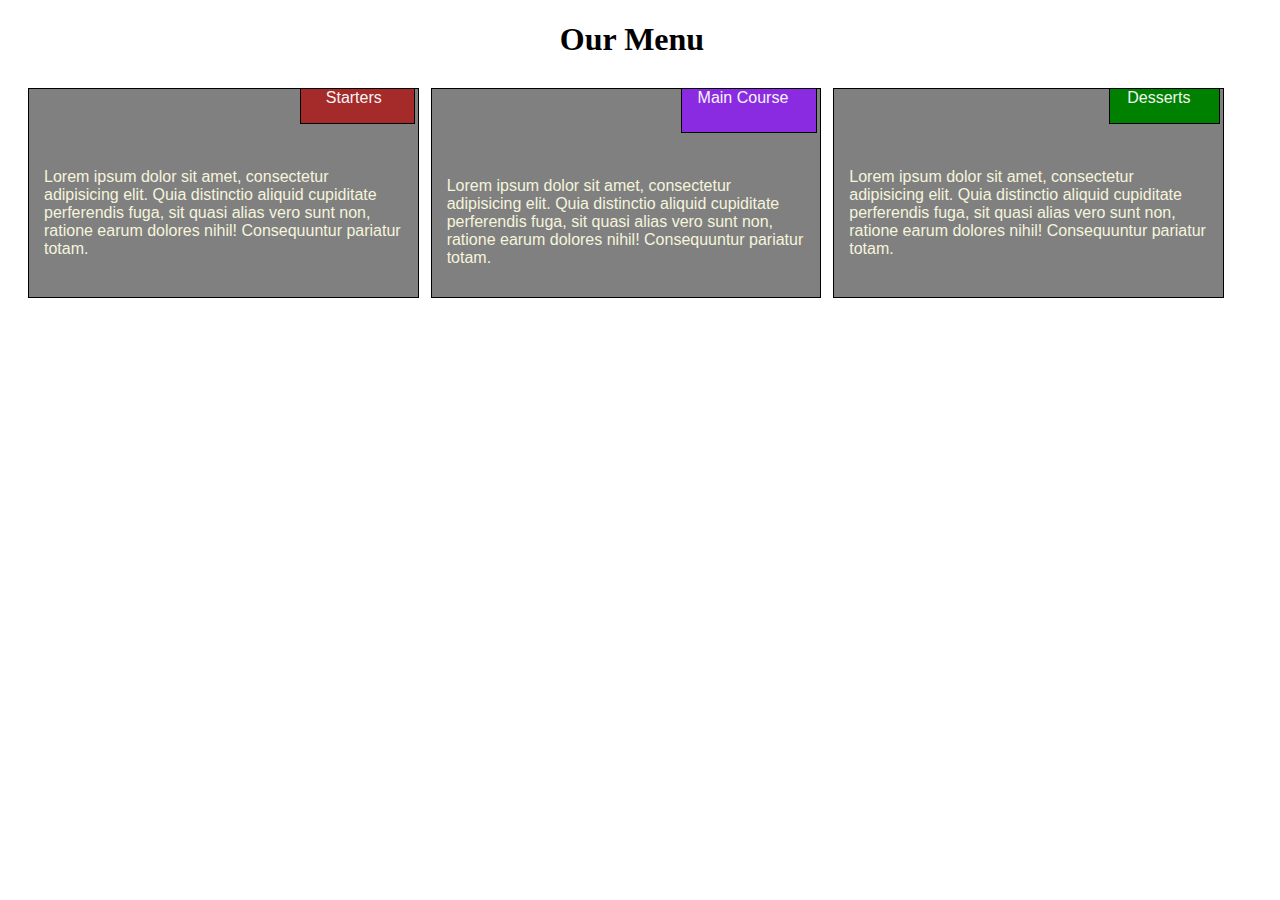
<file: module2/index.html>
<!DOCTYPE html>
<html>
<head>
  <meta charset="utf-8">
  <meta name="viewport" content="width=device-width, initial-scale=1">
  <title>Assignment Solution for Module 2</title>
  <link rel="stylesheet" href="css/style.css">
</head>
<body>
<h1>Our Menu</h1>
<div class="row">
  <div class="col-lg-4 col-md-6" >
      <div id="container">
        <p id="p1">Starters</p>
        Lorem ipsum dolor sit amet, consectetur adipisicing elit. Quia distinctio aliquid cupiditate perferendis fuga, sit quasi alias vero sunt non, ratione earum dolores nihil! Consequuntur pariatur totam.
      </div>
  </div>
  <div class="col-lg-4 col-md-6">
      <div id="container">
        <p id="p2">Main Course</p>
        Lorem ipsum dolor sit amet, consectetur adipisicing elit. Quia distinctio aliquid cupiditate perferendis fuga, sit quasi alias vero sunt non, ratione earum dolores nihil! Consequuntur pariatur totam.
      </div>
  </div>
  <div class="col-lg-4 col-md-12">
    <div id="container">
        <p id="p3">Desserts</p>
        Lorem ipsum dolor sit amet, consectetur adipisicing elit. Quia distinctio aliquid cupiditate perferendis fuga, sit quasi alias vero sunt non, ratione earum dolores nihil! Consequuntur pariatur totam.
    </div>
  </div>
  
</div>

</body>
</html>
</file>
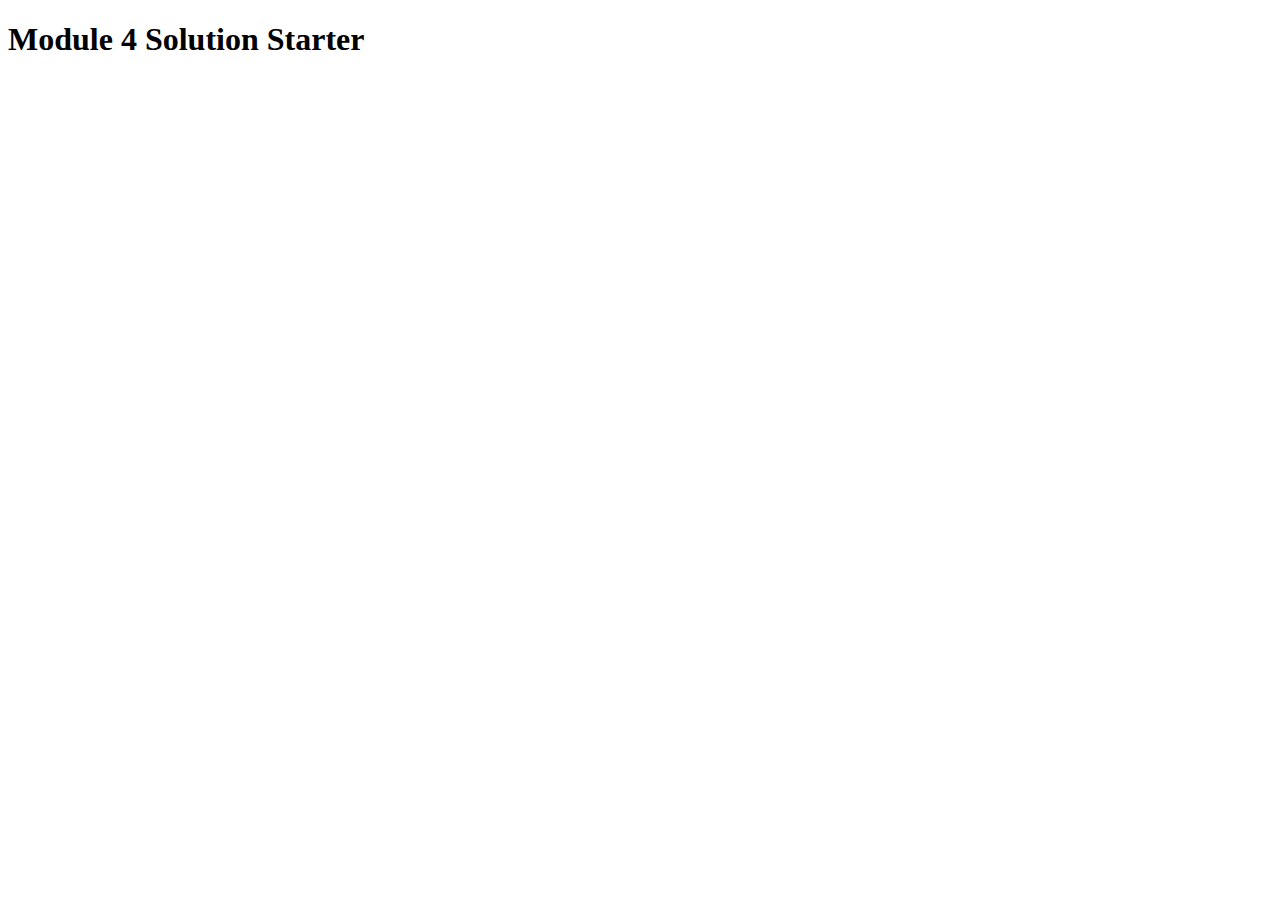
<file: module4/index.html>
<!DOCTYPE html>
<html>
<head>
  <meta charset="utf-8">
  <title>Module 4 Solution Starter</title>
  <script>
    var names = []; // DO NOT REMOVE
  </script>
  <script src="SpeakHello.js"></script>
  <script src="SpeakGoodBye.js"></script>
  <script src="script.js"></script>
</head>
<body>
  <h1>Module 4 Solution Starter</h1>
</body>
</html>
</file>
<file: module2/css/style.css>
/********** Base styles **********/
* {
  box-sizing: border-box;
  padding-right: 12px;
  margin-bottom: 12px;
}
body{
  padding-left: 20px;
}
h1 {
  margin-bottom: 30px;
  text-align: center;
}
div#container {
  border: 1px solid black;
  background-color: grey;
  width: 100%;
  height: 210px;
  margin-right: auto;
  margin-left: auto;
  font-family: Helvetica;
  color: beige;
  padding : 15px; 

}
#p1{
  background-color: #A52A2A;
  width: 32%;
  height: 20%;
  border: 1px solid black;
  position: relative;
  right: -71.5%;
  bottom: 18%;
  text-align: center;
  color: whitesmoke;
  text-indent: 4px;

}
#p2{
  background-color: blueviolet;
  width: 38%;
  height: 25%;
  border: 1px solid black;
  position: relative;
  right: -65.3%;
  bottom: 18%;
  text-align: center;
  color: whitesmoke;

}
#p3{
  background-color: green;
  width: 31%;
  height: 20%;
  border: 1px solid black;
  position: relative;
  right: -72.5%;
  bottom: 18%;
  text-align: center;
  color: whitesmoke;

}
/* Simple Responsive Framework. */
.row {
  width: 100%;
}
/********** Large devices only **********/
@media (min-width: 992px) {
  .col-lg-1, .col-lg-2, .col-lg-3, .col-lg-4, .col-lg-5, .col-lg-6, .col-lg-7, .col-lg-8, .col-lg-9, .col-lg-10, .col-lg-11, .col-lg-12 {
    float: left;

  }
  .col-lg-1 {
    width: 8.33%;
  }
  .col-lg-2 {
    width: 16.66%;
  }
  .col-lg-3 {
    width: 25%;
  }
  .col-lg-4 {
    width: 33%;
    width: 33.33%;
  }
  .col-lg-5 {
    width: 41.66%;
  }
  .col-lg-6 {
    width: 50%;
  }
  .col-lg-7 {
    width: 58.33%;
  }
  .col-lg-8 {
    width: 66.66%;
  }
  .col-lg-9 {
    width: 74.99%;
  }
  .col-lg-10 {
    width: 83.33%;
  }
  .col-lg-11 {
    width: 91.66%;
  }
  .col-lg-12 {
    width: 100%;
  }
}
/********** Medium devices only **********/
@media (min-width: 768px) and (max-width: 991px) {
  .col-md-1, .col-md-2, .col-md-3, .col-md-4, .col-md-5, .col-md-6, .col-md-7, .col-md-8, .col-md-9, .col-md-10, .col-md-11, .col-md-12 {
    float: left;
    
  }
  .col-md-1 {
    width: 8.33%;
  }
  .col-md-2 {
    width: 16.66%;
  }
  .col-md-3 {
    width: 25%;
  }
  .col-md-4 {
    width: 33%;
    width: 33.33%;
  }
  .col-md-5 {
    width: 41.66%;
  }
  .col-md-6 {
    width: 50%;
  }
  .col-md-7 {
    width: 58.33%;
  }
  .col-md-8 {
    width: 66.66%;
  }
  .col-md-9 {
    width: 74.99%;
  }
  .col-md-10 {
    width: 83.33%;
  }
  .col-md-11 {
    width: 91.66%;
  }
  .col-md-12 {
    width: 100%;
  }
}
</file>
